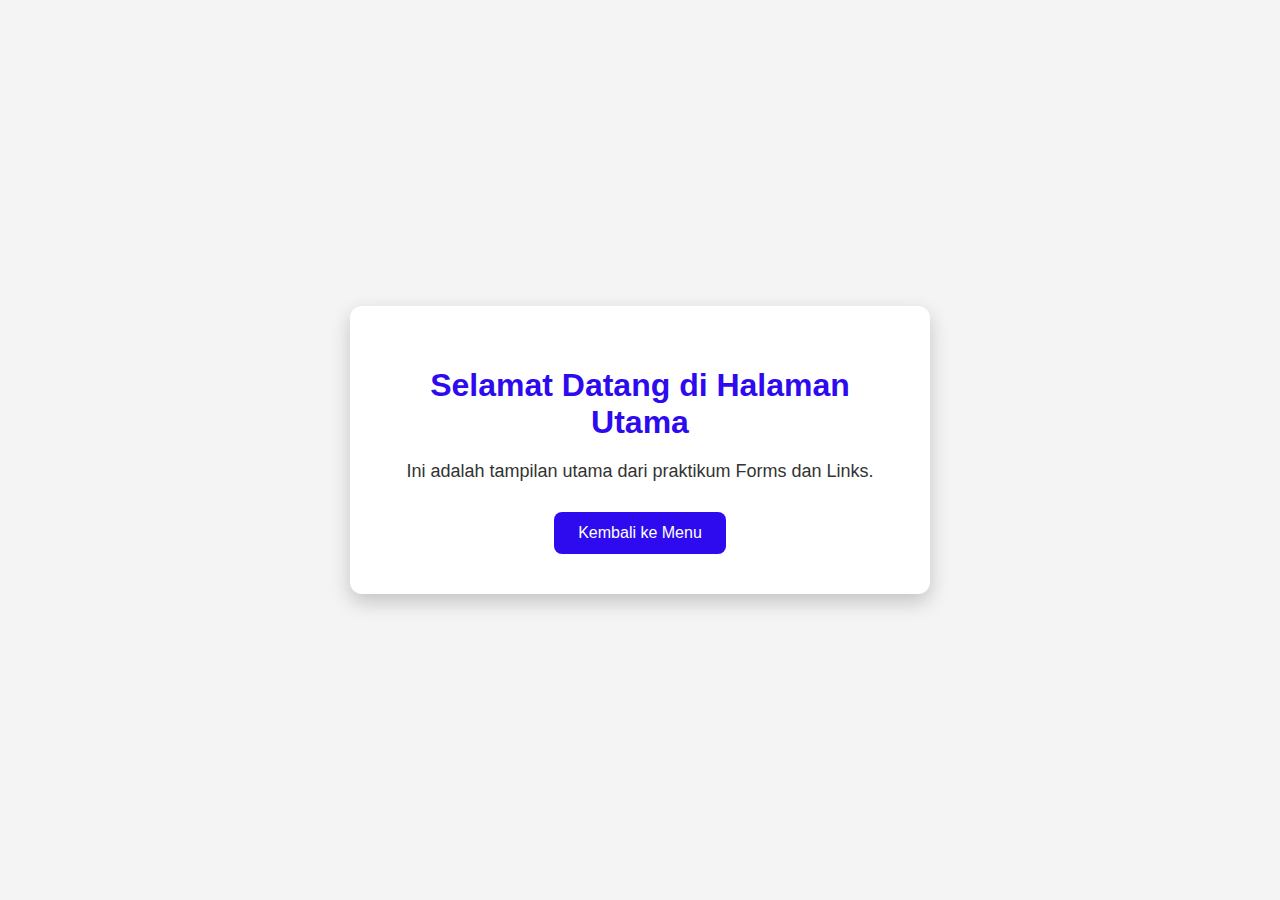
<file: Assets/Utama.html>
<!DOCTYPE html>
<html lang="en">
<head>
  <meta charset="UTF-8" />
  <meta name="viewport" content="width=device-width, initial-scale=1.0"/>
  <title>Halaman Utama</title>
  <link rel="stylesheet" href="Utama.css" />
</head>
<body>
  <div class="container">
    <h1>Selamat Datang di Halaman Utama</h1>
    <p>Ini adalah tampilan utama dari praktikum Forms dan Links.</p>
    <a href="Index.html" class="button">Kembali ke Menu</a>
  </div>
</body>
</html>
</file>
<file: Assets/Utama.css>
body {
    margin: 0;
    padding: 0;
    background-color: #f4f4f4;
    font-family: 'Segoe UI', Tahoma, Geneva, Verdana, sans-serif;
    display: flex;
    justify-content: center;
    align-items: center;
    height: 100vh;
  }
  
  .container {
    background-color: white;
    padding: 40px;
    border-radius: 12px;
    text-align: center;
    box-shadow: 0 8px 20px rgba(0, 0, 0, 0.2);
    max-width: 500px;
  }
  
  h1 {
    color: #2d0bee;
    margin-bottom: 20px;
  }
  
  p {
    font-size: 18px;
    color: #333;
    margin-bottom: 30px;
  }
  
  .button {
    display: inline-block;
    padding: 12px 24px;
    background-color: #2d0bee;
    color: white;
    text-decoration: none;
    border-radius: 8px;
    transition: background-color 0.3s ease;
  }
  
  .button:hover {
    background-color: #2409bb;
  }
</file>
